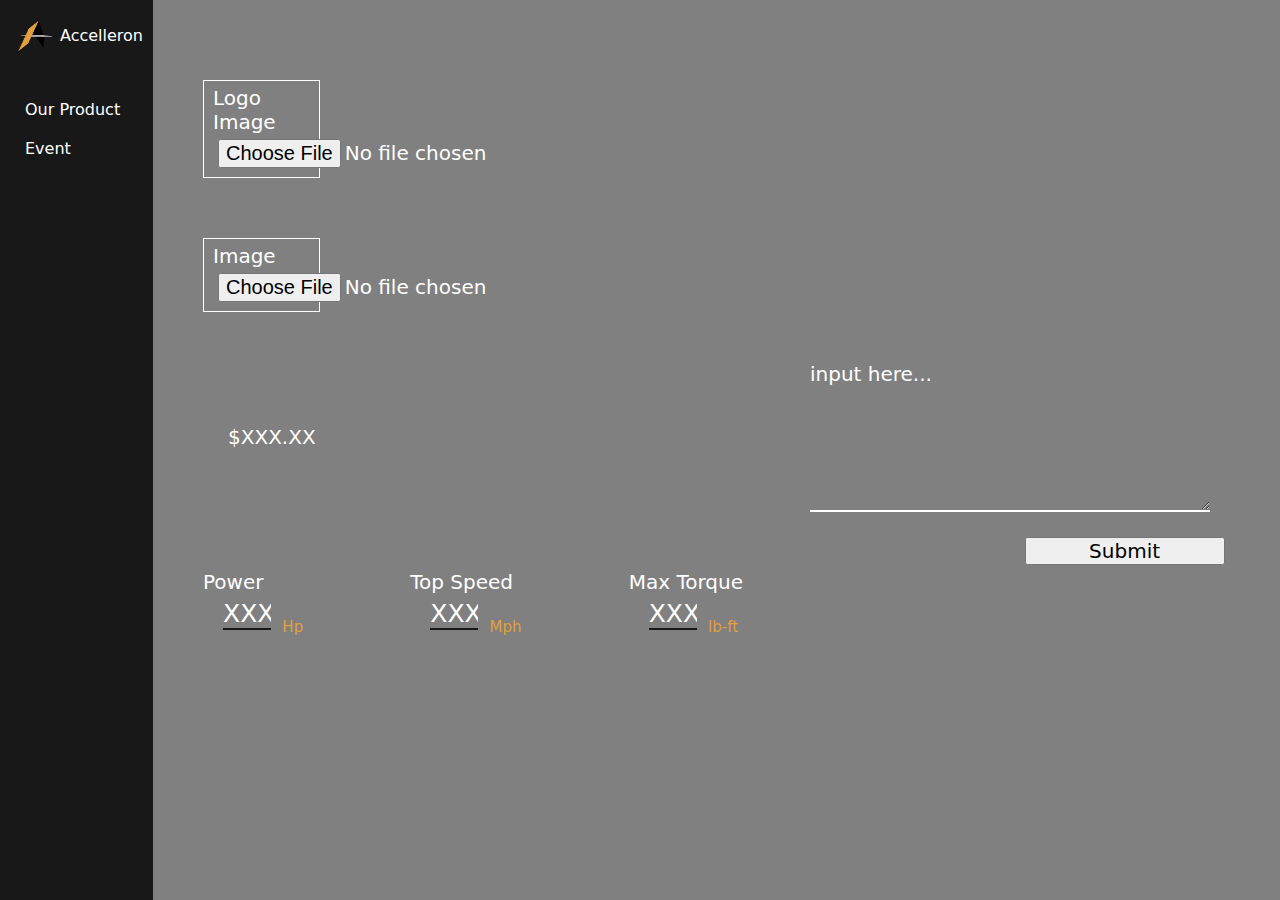
<file: create.html>
<!DOCTYPE html>
<html lang="en">
<head>
    <meta charset="UTF-8">
    <meta http-equiv="X-UA-Compatible" content="IE=edge">
    <meta name="viewport" content="width=device-width, initial-scale=1.0">
    <title>Document</title>
    <link rel="stylesheet" href="assets/css/style.css">
</head>
<body>
    <div class="container">
        <div class="sidebar">
            <div class="logo"><a href="">Accelleron</a></div>
            <div class="menu">
                <a href="">Our Product</a>
                <a href="">Event</a>
            </div>
        </div>
        <div class="for">
            <form action="" enctype="multipart/form-data">
                <div class="cont">
                    <label class="file" for="logo">
                        Logo Image
                        <input type="file" name="logo" id="">
                    </label>
                    <label class="file" for="carimg">
                        Image
                        <input type="file">
                    </label>
                <div class="co">
                    <input type="text" placeholder="$XXX.XX" name="" id="">                    
                    <textarea placeholder="input here..." name="" id=""></textarea>
                </div>
                <input type="submit">
                <div class="fle">
                    <div class="infle">
                        <label for="power">Power</label>
                        <span>
                            <input type="text" placeholder="XXX" name="power" id="">
                            <label for="power">Hp</label>                       
                        </span>
                    </div>
                    <div class="infle">
                        <label for="power">Top Speed</label>
                        <span>
                            <input type="text" placeholder="XXX" name="power" id="">
                            <label for="power">Mph</label>                       
                        </span>
                    </div>
                    <div class="infle">
                        <label for="power">Max Torque</label>
                        <span>
                            <input type="text" placeholder="XXX" name="power" id="">
                            <label for="power">lb-ft</label>                       
                        </span>
                    </div>
                </div>                  
                </div>
            </form>
        </div>   
    </div>
</body>
</html>
</file>
<file: assets/css/style.css>
* {
  padding: 0;
  margin: 0;
  text-decoration: none;
  list-style: none;
  font-family: system-ui, -apple-system, BlinkMacSystemFont, "Segoe UI", Roboto, Oxygen, Ubuntu, Cantarell, "Open Sans", "Helvetica Neue", sans-serif;
  transition: 0.5s;
  box-sizing: border-box;
}

::-webkit-scrollbar {
  background-color: white;
  width: 5px;
  height: 5px;
}

::-webkit-scrollbar-thumb {
  background: #181818;
}

.sidebar {
  position: absolutex;
  left: 0;
  background-color: #181818;
  width: min-content;
  min-height: 100vh;
  box-shadow: -20px 20px 50px rgba(0, 0, 0, 0.5);
  display: flex;
  flex-direction: column;
  justify-content: space-between;
  justify-content: flex-start;
}
.sidebar .logo {
  margin-bottom: 20px;
  padding: 10px;
}
.sidebar .logo a {
  color: white;
}
.sidebar .menu a.activate {
  background-color: #E2A03D;
}
.sidebar .menu {
  display: flex;
  flex-direction: column;
  justify-content: space-between;
}
.sidebar .menu a {
  margin: 10px 5px 10px 25px;
  color: white;
}

.container {
  display: flex;
  width: 100%;
}

.for {
  position: relative;
  background-color: grey;
  padding: 50px;
  width: 100%;
}
.for section .scroll {
  overflow: visible;
  display: flex;
  flex-direction: column;
  justify-content: space-between;
}
.for section .scroll a {
  float: left;
  color: white;
  border: 1px solid white;
  padding: 0.5vh 1vh;
  font-size: 12px;
  margin: 30px 3px;
  max-width: 13vh;
}
.for .innbox {
  display: flex;
  flex-direction: row;
  justify-content: space-between;
}
.for .box {
  margin: 2vh auto;
}

.file {
  float: left;
  color: white;
  border: 1px solid white;
  padding: 0.5vh 1vh;
  font-size: 20px;
  margin: 30px 0px;
  max-width: 13vh;
}

input[type=text], ::placeholder {
  border: none;
  background-color: grey;
  color: white;
  outline: none;
  cursor: pointer;
}

input {
  margin: 5px;
  font-size: 20px;
}

input[type=submit] {
  width: 200px;
  margin-left: 80%;
}

.co {
  display: flex;
  flex-direction: row;
  justify-content: space-between;
  padding: 20px;
  max-width: 200vh;
}
.co input {
  display: inline-block;
  justify-content: center;
  align-items: center;
  margin-right: 20%;
}
.co textarea {
  width: 400px;
  height: 150px;
  background-color: grey;
  cursor: pointer;
  border: none;
  outline: none;
  border-bottom: white 2px solid;
  color: white;
  font-size: 20px;
}

.cont {
  display: flex;
  flex-direction: column;
  justify-content: space-between;
}

.fle {
  display: flex;
  flex-direction: row;
  justify-content: space-between;
  max-width: 60vh;
  font-size: 20px;
  color: white;
}
.fle .infle {
  display: flex;
  flex-direction: column;
  justify-content: space-between;
}
.fle .infle input {
  font-weight: lighter;
  font-size: 25px;
  width: 48px;
  margin-left: 20px;
  border-bottom: #181818 2px solid;
}
.fle .infle span label:nth-child(2) {
  color: #E2A03D;
  font-size: 15px;
  position: relative;
  top: 10px;
}

body {
  overflow-x: hidden;
}

nav {
  position: sticky;
  top: 0;
  left: 0;
  z-index: 10000;
}
nav a {
  padding: 1vh 2vh;
  margin: 0 10px;
  color: white;
  border-radius: 20px;
}
nav a:hover {
  color: #181818;
  background-color: white;
}

.logo {
  display: flex;
  flex-direction: row;
  justify-content: space-between;
  align-items: center;
}

.logo::before {
  content: "";
  background-image: url(../img/logo.png);
  background-size: 50px;
  display: block;
  width: 50px;
  height: 50px;
}

.wrap {
  display: flex;
  flex-direction: row;
  justify-content: space-between;
  background-color: #181818;
  padding: 1vh 10vh;
}
.wrap .lef {
  display: flex;
  flex-direction: row;
  justify-content: space-between;
  align-items: center;
}

h1 {
  font-size: 80px;
  font-weight: bold;
}

h4 {
  font-size: 20px;
}

h6 {
  font-size: 13px;
  font-weight: lighter;
}

.bigbox {
  padding: 20vh 0;
  background-color: #181818;
  height: 80vh;
}
.bigbox .txt {
  background-color: white;
  width: fit-content;
  padding: 1vh 2vh;
}
.bigbox h6 {
  color: white;
  margin: 30px 0 0 30px;
}
.bigbox .sidetxt {
  max-width: 600px;
}

.fir {
  position: relative;
  margin: 5vh 15vh 10vh 0;
  border-bottom-right-radius: 10px;
  border-top-right-radius: 10px;
}
.fir .txt {
  border-bottom-left-radius: 10px;
  border-top-left-radius: 10px;
  margin-right: 0;
}
.fir img.hero {
  width: 115vh;
  position: absolute;
  left: -20vh;
  top: 10vh;
  -webkit-transform: scaleX(-1);
  transform: scaleX(-1);
}
.fir .sidetxt {
  float: right;
  text-align: right;
}
.fir .sidetxt h6 {
  color: white;
  margin: 30px 30px 0 0;
}

.sec {
  margin: 5vh 0 10vh 15vh;
  border-bottom-left-radius: 10px;
  border-top-left-radius: 10px;
}
.sec .txt {
  border-bottom-right-radius: 10px;
  border-top-right-radius: 10px;
}
.sec img.hero {
  max-width: 115vh;
  position: relative;
  right: -40%;
  top: -18vh;
  z-index: 100000;
}

.sli {
  background-color: #181818;
}
.sli .whi {
  background-color: white;
  margin: 0 auto;
  padding: 10px;
  width: fit-content;
  border-bottom-left-radius: 10px;
  border-bottom-right-radius: 10px;
}

.boxevent {
  width: fit-content;
}
.boxevent img {
  width: 88vh;
  height: 52vh;
}
.boxevent .tex {
  background-color: rgba(24, 24, 24, 0.5);
  max-width: 25vh;
  position: relative;
  top: -52.5vh;
  bottom: 0;
  padding: 20.5vh 3vh;
  color: white;
  overflow: hidden;
  transition: 0.3s;
}
.boxevent .tex h6 {
  margin-bottom: 10px;
  max-height: 70px;
  overflow: hidden;
}
.boxevent .tex a {
  display: none;
  float: right;
  color: white;
  border: 1px solid white;
  padding: 0.5vh 3vh;
}

.boxevent:hover .tex {
  max-width: 100%;
}
.boxevent:hover .tex a {
  display: inline-block;
}
.boxevent:hover .tex a:hover {
  background-color: white;
  color: #181818;
  border-color: #181818;
}

.layout4 {
  display: grid;
  grid-template-areas: "box1 box3" "box2 box4";
  grid-template-columns: 90vh 90vh;
  grid-template-rows: 55vh 55vh;
  padding: 50px;
  background-color: #181818;
}

.layout3 {
  display: grid;
  grid-template-areas: "box1 box1" "box2 box3";
  grid-template-columns: 90vh 90vh;
  grid-template-rows: 82vh 55vh;
  padding: 50px;
  background-color: #181818;
}
.layout3 .boxevent:nth-child(1) img {
  width: 178vh;
  height: 80vh;
}
.layout3 .boxevent:nth-child(1) .tex {
  padding-top: 25vh;
  top: -81vh;
  height: 81vh;
}

.layout2 {
  display: grid;
  grid-template-areas: "box1" "box2";
  grid-template-columns: 90vh;
  grid-template-rows: 82vh 82vh;
  padding: 50px;
  background-color: #181818;
}
.layout2 .boxevent img {
  width: 178vh;
  height: 80vh;
}
.layout2 .boxevent .tex {
  padding-top: 25vh;
  top: -81vh;
  height: 81vh;
}

.layout {
  padding: 50px;
  background-color: #181818;
  height: 100vh;
  overflow: hidden;
}
.layout .boxevent img {
  width: 178vh;
  height: 80vh;
}
.layout .boxevent .tex {
  padding-top: 25vh;
  top: -81vh;
  height: 81vh;
}

main .boxevent:nth-child(1) {
  grid-area: box1;
}
main .boxevent:nth-child(2) {
  grid-area: box2;
}
main .boxevent:nth-child(3) {
  grid-area: box3;
}
main .boxevent:nth-child(4) {
  grid-area: box4;
}

.scroll {
  padding: 40px;
  max-width: 100%;
  overflow: auto;
  display: flex;
  background-color: #181818;
}

.box {
  background-color: #424242;
  color: white;
  width: fit-content;
  display: flex;
  border-radius: 10px;
  margin-left: 10vh;
}
.box .lifo {
  padding: 20px;
  width: 25vh;
  height: 30vh;
}
.box .lifo h6 {
  max-height: 38px;
  overflow: hidden;
}
.box .lifo a {
  float: left;
  color: white;
  border: 1px solid white;
  padding: 0.5vh 1vh;
  font-size: 12px;
  margin-top: 30px;
}
.box .lifo a:hover {
  background-color: white;
  color: #181818;
}
.box .libo {
  width: 38vh;
  background-color: grey;
  border-radius: 10px;
}
.box .libo img {
  width: 400px;
  position: relative;
  top: -4vh;
  left: -11vh;
}

.wrf {
  background-color: #181818;
  padding: 20px 50px;
  color: white;
}
.wrf a {
  color: white;
  font-weight: lighter;
}
.wrf .linet {
  text-align: center;
  margin-bottom: 30px;
}
.wrf .linet:nth-child(3) {
  border-bottom: white solid 1px;
  padding-bottom: 30px;
}
.wrf .linet a {
  margin: 0 30px;
  padding: 20px;
}
.wrf .logo {
  justify-content: flex-start;
}/*# sourceMappingURL=style.css.map */
</file>
